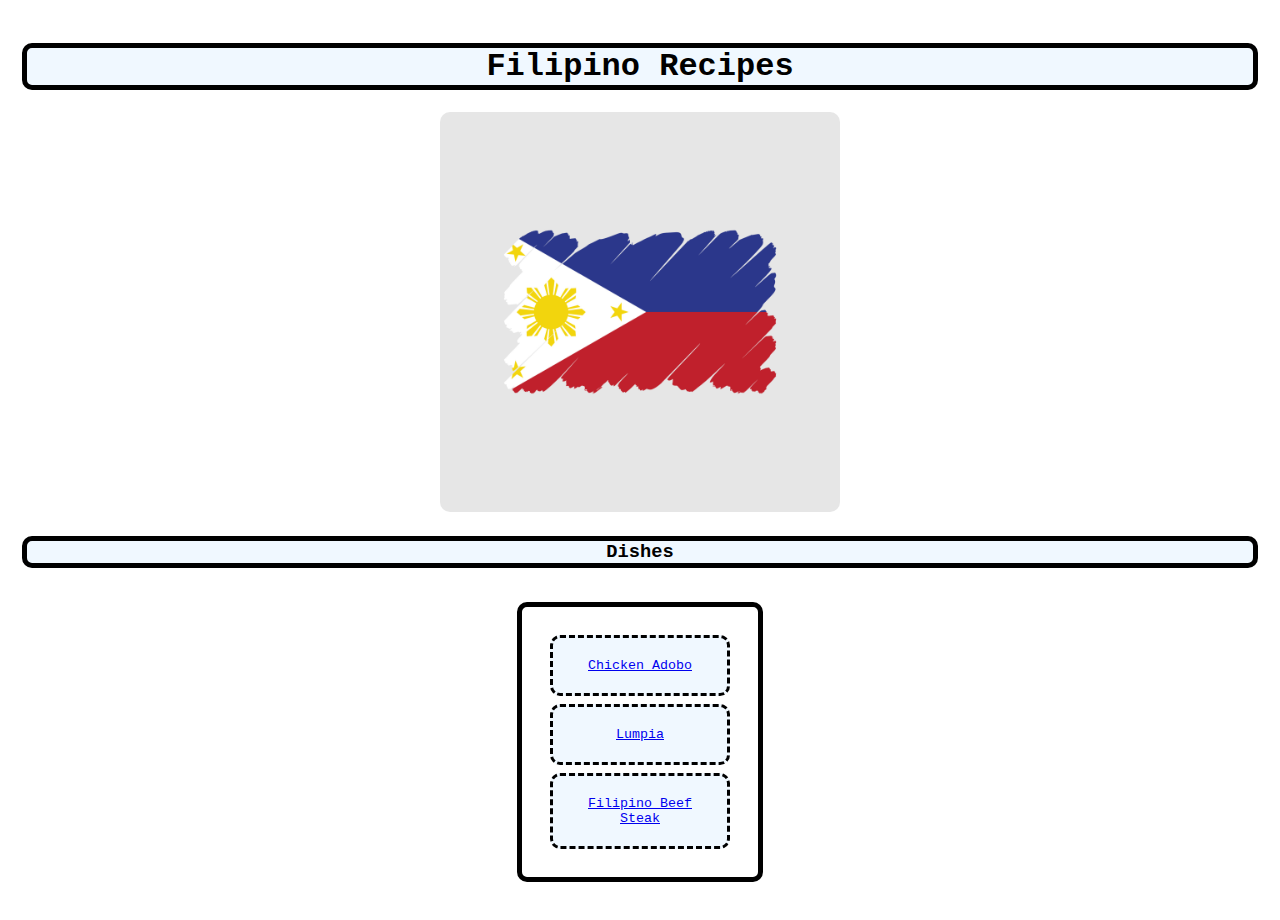
<file: index.html>
<!DOCTYPE html>
<html lang="en">
<head>
    <meta charset="UTF-8">
    <meta name="viewport" content="width=device-width, initial-scale=1.0">
    <title>TOR Foundations Project</title>
    <link rel="stylesheet" href="index-style.css">
</head>
<body>
    <div class="container">
        <h1 class="headers">Filipino Recipes</h1>
        <img src="./assets/ph.jpg" alt="ph" width="400" height="400">
        
        <h3 class="headers">Dishes</h3>
        <ul class="dish-list">
            <li id="item-1">
                <button id="adobo-btn"><a href="./recipes/adobo.html">Chicken Adobo</a></button>
            </li>
            <li id="item-2">
                <button id="lumpia"><a href="./recipes/lumpia.html">Lumpia</a></button>
            </li>
            <li id="item-3">
                <button id="beef-steak-btn"><a href="./recipes/beef-steak.html">Filipino Beef Steak</a></button>
            </li>

        </ul>
    </div>
</body>
</html>
</file>
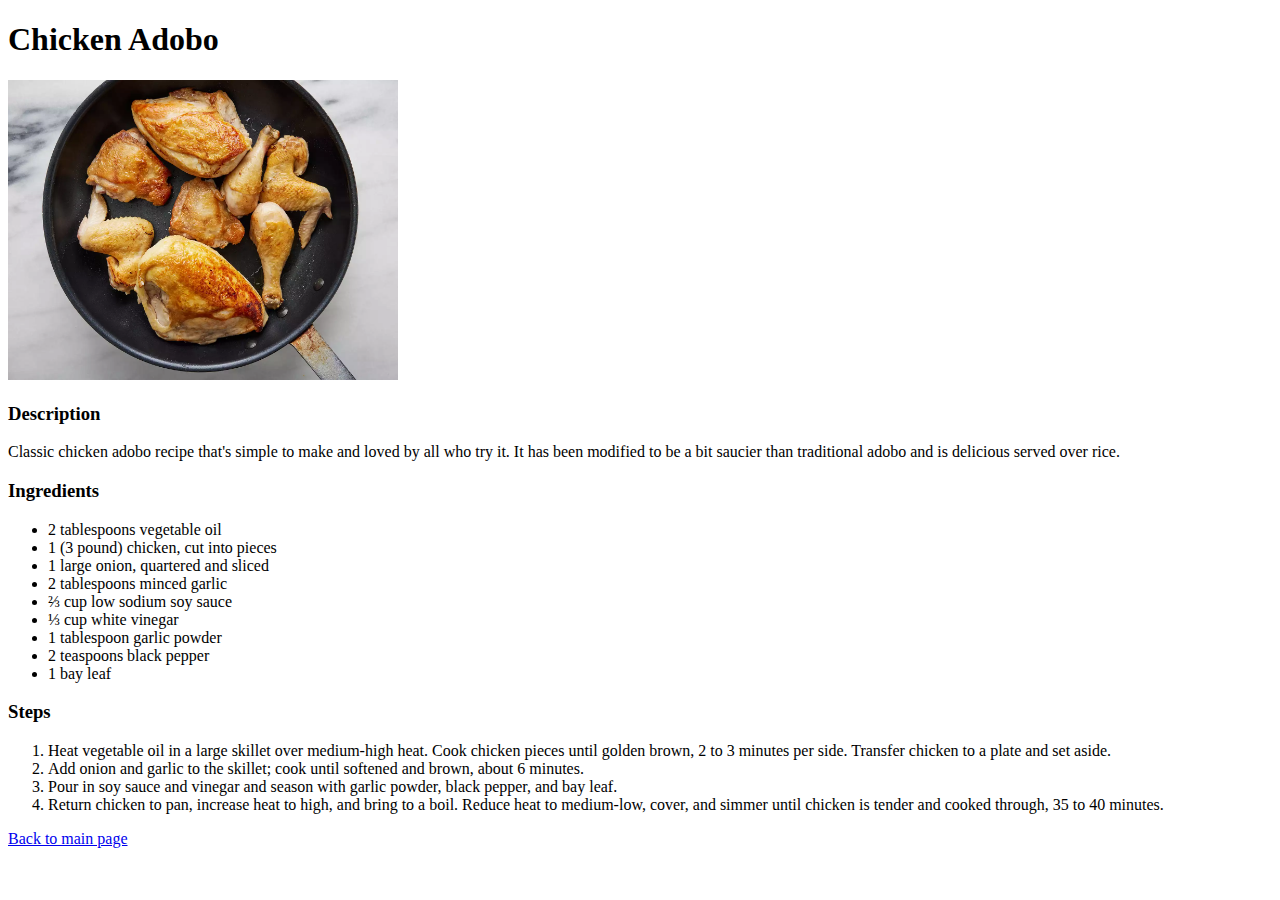
<file: recipes/adobo.html>
<!DOCTYPE html>
<html lang="en">
    <head>
        <meta charset="UTF-8">
        <meta name="viewport" content="width=device-width, initial-scale=1.0">
        <title>Chicken Adobo</title>
    </head>
    <body>
        <h1>Chicken Adobo</h1>
        <img src="/assets/chicken-adobo.webp" alt="chicken adobo" width="390" height="300">
        
        <h3>Description</h3>
        <p>
            Classic chicken adobo recipe that's simple to make and loved by all who try it. 
            It has been modified to be a bit saucier than traditional adobo and is delicious served over rice.
        </p>

        <h3>Ingredients</h3>
        <ul>
            <li>2 tablespoons vegetable oil</li>
            <li>1 (3 pound) chicken, cut into pieces</li>
            <li>1 large onion, quartered and sliced</li>
            <li>2 tablespoons minced garlic</li>
            <li>⅔ cup low sodium soy sauce</li>
            <li>⅓ cup white vinegar</li>
            <li>1 tablespoon garlic powder</li>
            <li>2 teaspoons black pepper</li>
            <li>1 bay leaf</li>
        </ul>
        
        <h3>Steps</h3>
        <ol>
            <li>
                Heat vegetable oil in a large skillet over medium-high heat. Cook chicken pieces until golden brown, 2 to 3 minutes per side. 
                Transfer chicken to a plate and set aside.
            </li>
            <li>
                Add onion and garlic to the skillet; cook until softened and brown, about 6 minutes. 
            </li>
            <li>
                Pour in soy sauce and vinegar and season with garlic powder, black pepper, and bay leaf. 
            </li>
            <li>
                Return chicken to pan, increase heat to high, and bring to a boil. Reduce heat to medium-low, cover, and simmer until chicken is tender and cooked through, 35 to 40 minutes. 
            </li>
        </ol>

        <a href="../index.html">Back to main page</a>
    </body>
</html>
</file>
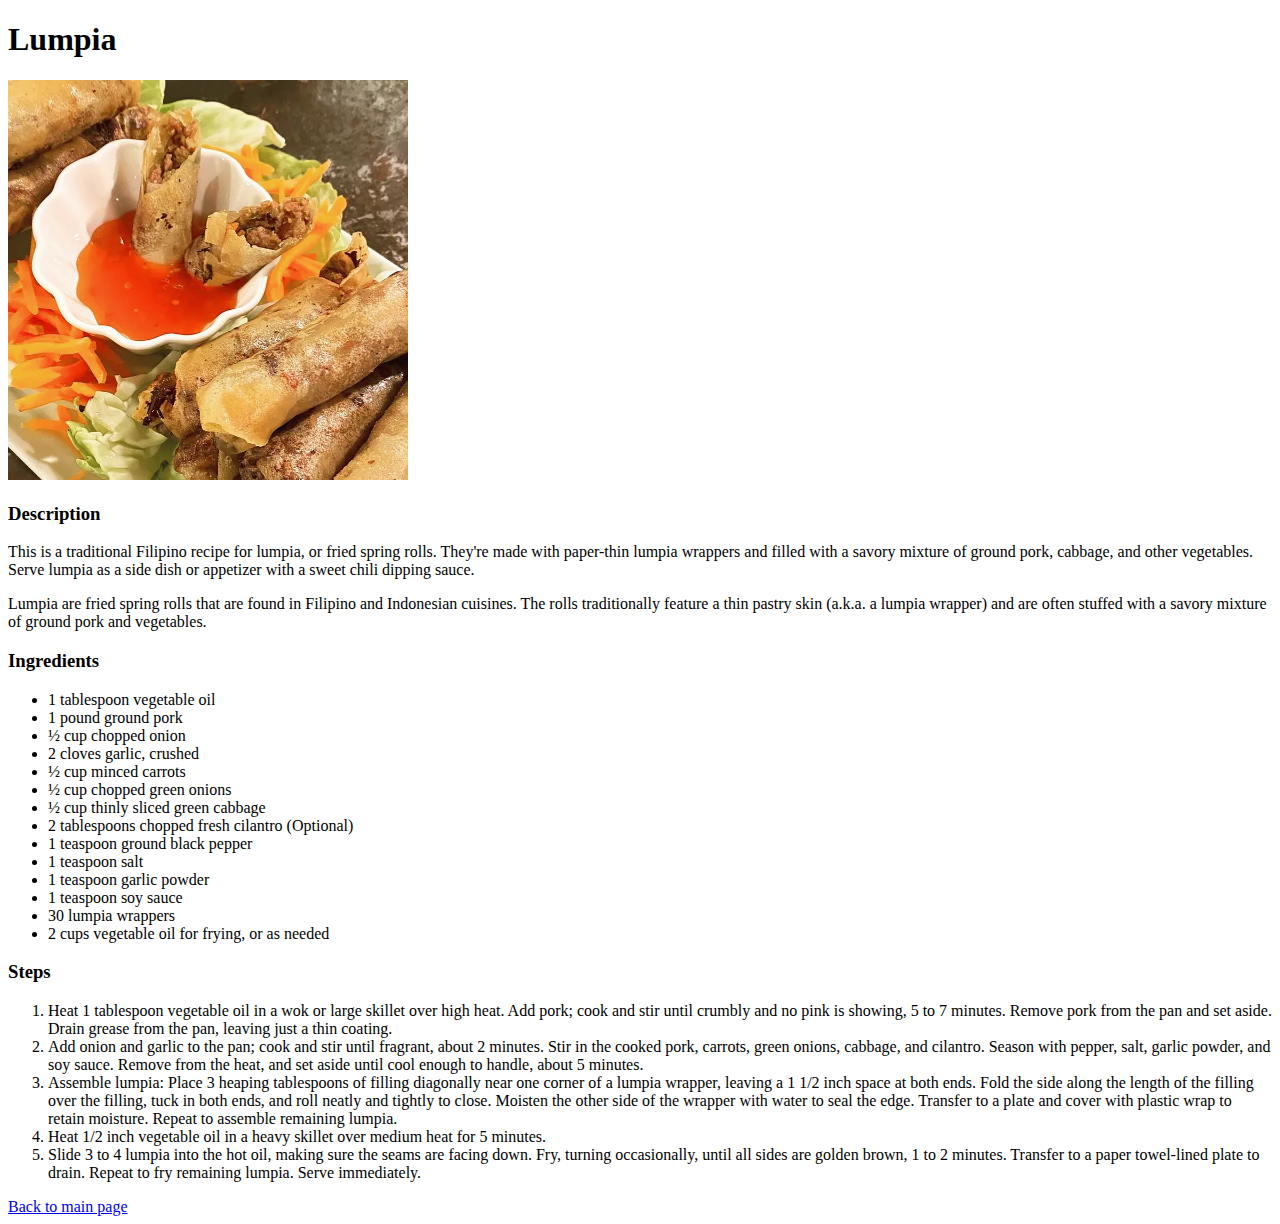
<file: recipes/lumpia.html>
<!DOCTYPE html>
<html lang="en">
<head>
    <meta charset="UTF-8">
    <meta name="viewport" content="width=device-width, initial-scale=1.0">
    <title>Lumpia</title>
</head>
<body>

    <h1>Lumpia</h1>
    <img src="../assets/lumpia.webp" alt="lumpia" width="400" height="400">

    <h3>Description</h3>
    <p>
        This is a traditional Filipino recipe for lumpia, or fried spring rolls. They're made with paper-thin lumpia wrappers and filled with a 
        savory mixture of ground pork, cabbage, and other vegetables. Serve lumpia as a side dish or appetizer with a sweet chili dipping sauce.
    </p>
    <p>
        Lumpia are fried spring rolls that are found in Filipino and Indonesian cuisines. The rolls traditionally feature a 
        thin pastry skin (a.k.a. a lumpia wrapper) and are often stuffed with a savory mixture of ground pork and vegetables. 
    </p>
    
    <h3>Ingredients</h3>
    <ul>
        <li>1 tablespoon vegetable oil</li>
        <li>1 pound ground pork</li>
        <li>½ cup chopped onion</li>
        <li>2 cloves garlic, crushed</li>
        <li>½ cup minced carrots</li>
        <li>½ cup chopped green onions</li>
        <li>½ cup thinly sliced green cabbage</li>
        <li>2 tablespoons chopped fresh cilantro (Optional)</li>
        <li>1 teaspoon ground black pepper</li>
        <li>1 teaspoon salt</li>
        <li>1 teaspoon garlic powder</li>
        <li>1 teaspoon soy sauce</li>
        <li>30 lumpia wrappers</li>
        <li>2 cups vegetable oil for frying, or as needed</li>
    </ul>

    <h3>Steps</h3>
    <ol>
        <li>
            Heat 1 tablespoon vegetable oil in a wok or large skillet over high heat. Add pork; cook and stir until crumbly and no pink is showing, 5 to 7 minutes. 
            Remove pork from the pan and set aside. Drain grease from the pan, leaving just a thin coating.
        </li>
        <li>
            Add onion and garlic to the pan; cook and stir until fragrant, about 2 minutes. 
            Stir in the cooked pork, carrots, green onions, cabbage, and cilantro. Season with pepper, salt, garlic powder, and soy sauce. 
            Remove from the heat, and set aside until cool enough to handle, about 5 minutes. 
        </li>
        <li>
            Assemble lumpia: Place 3 heaping tablespoons of filling diagonally near one corner of a lumpia wrapper, leaving a 1 1/2 inch space at both ends. 
            Fold the side along the length of the filling over the filling, tuck in both ends, and roll neatly and tightly to close. 
            Moisten the other side of the wrapper with water to seal the edge. Transfer to a plate and cover with plastic wrap to retain moisture. Repeat to assemble remaining lumpia. 
        </li>
        <li>
            Heat 1/2 inch vegetable oil in a heavy skillet over medium heat for 5 minutes. 
        </li>
        <li>
            Slide 3 to 4 lumpia into the hot oil, making sure the seams are facing down. Fry, turning occasionally, 
            until all sides are golden brown, 1 to 2 minutes. Transfer to a paper towel-lined plate to drain. 
            Repeat to fry remaining lumpia. Serve immediately. 
        </li>
    </ol>

    <a href="../index.html">Back to main page</a>

</body>
</html>
</file>
<file: index-style.css>
* {
  font-family: 'Courier New', Courier, monospace
}

.container {
  text-align: center;
  padding: 14px;
  margin: 0 auto;
}

.headers, img, ul, button {
  display: inline-block;
  border-radius: 10px;
}
.headers, ul {
  border: 5px solid;
}
.headers {
  background-color: aliceblue;
  display: block;
  
  }

ul {
  list-style: none;
  padding: 20px;
}

li{
  margin: 8px;
}

button{
  padding: 20px;
  width: 180px;
  border: 3px dashed;
  background-color: aliceblue;
}
</file>
